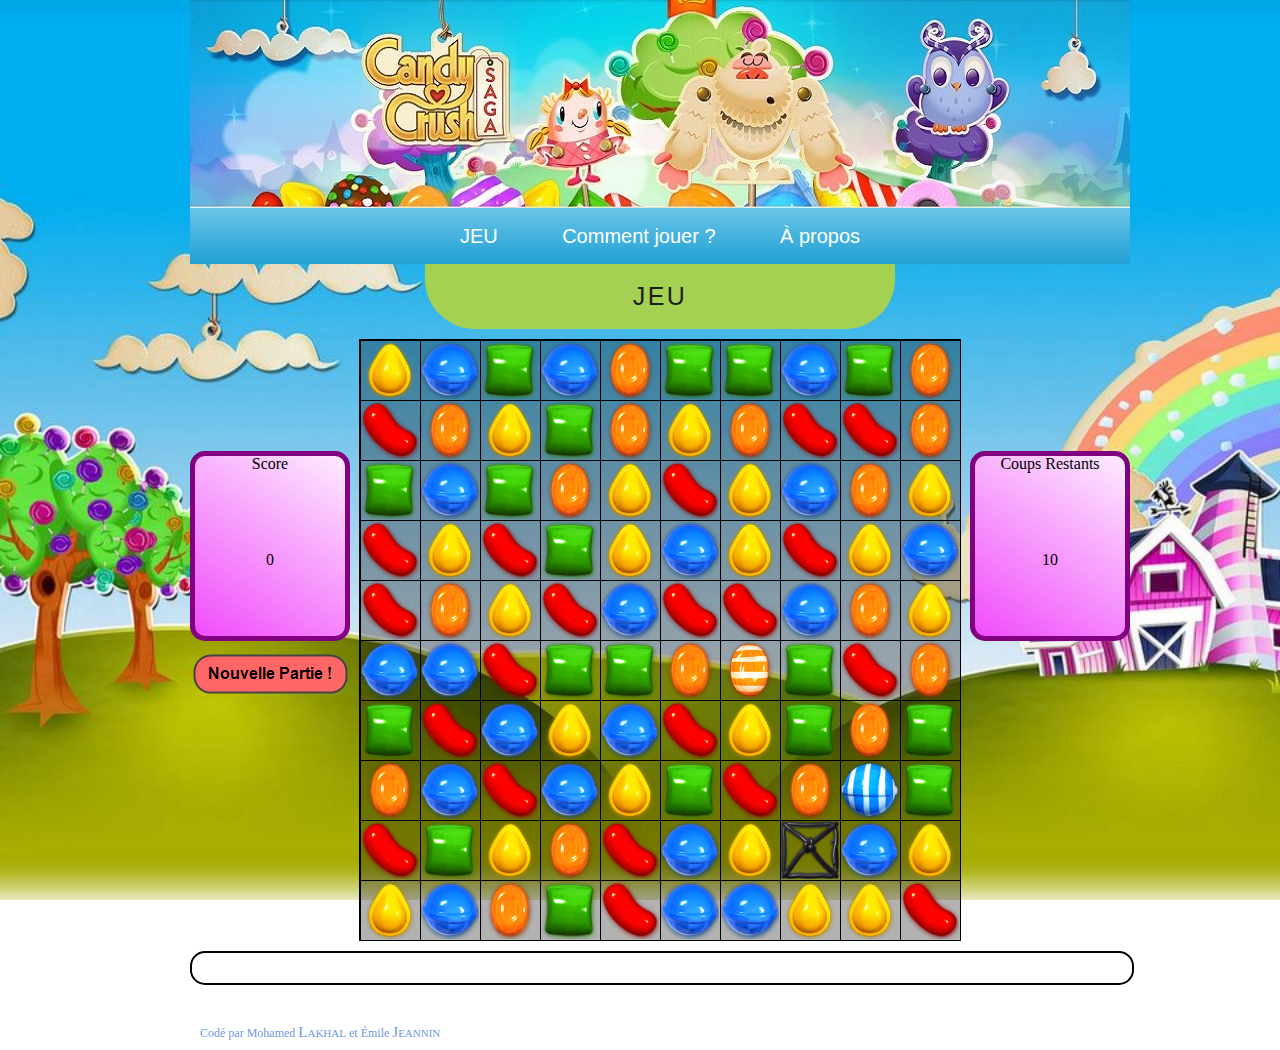
<file: HTML-CSS/index.html>
<!DOCTYPE html>
<html lang="fr">
	<head>
		<meta charset="UTF-8" />
		<link rel="stylesheet" href="style.css" />
		<script src="script.js"></script>
		<title>Candy Crush | PiiL</title>
	</head>
	
	<body onload="init()">
		<header>
			<img src="images/banniereCandy2.jpg" alt="Candy Crush Banniere" title="By Mohamed&Emile"/>
		</header>
		<main> 
			<nav>
				<ul>
					<li><a href="#">JEU</a></li>
					<li><a href="controles.html">Comment jouer ?</a></li>
					<li><a href="propos.html">À propos</a></li>
				</ul>
			</nav>
			
		<h1>JEU</h1>
		
		<canvas id="cvs" width="600" height="600" style="margin: 10px auto; border: solid 1px #000;"></canvas>
		
		
		<img id="button" onclick="init()" src="images/newgameCC.png"> 
	
		
		<p class="coups" style="background-image: url('images/score.png'); border: solid 5px purple; border-radius: 15px; height: 180px; text-align: center;">Coups Restants <br>
		<span id="coups">10</span></p>
		<p class="score" style="background-image: url('images/score.png'); border: solid 5px purple; border-radius: 15px; height: 180px; text-align: center;">Score<br>
		<span id="score"></span></p>
		<div id="progress">
		    <div id="bar"></div>
		    <div id="label">0%</div>
		</div>
        
		<audio id="effects" hidden>
			<source src="switchSound.ogg">
		</audio>
		
		</main>
		<footer>Codé par Mohamed <span class="smallcaps">Lakhal</span> et &Eacutemile <span class="smallcaps">Jeannin</span></footer>
	</body>
</html>
</file>
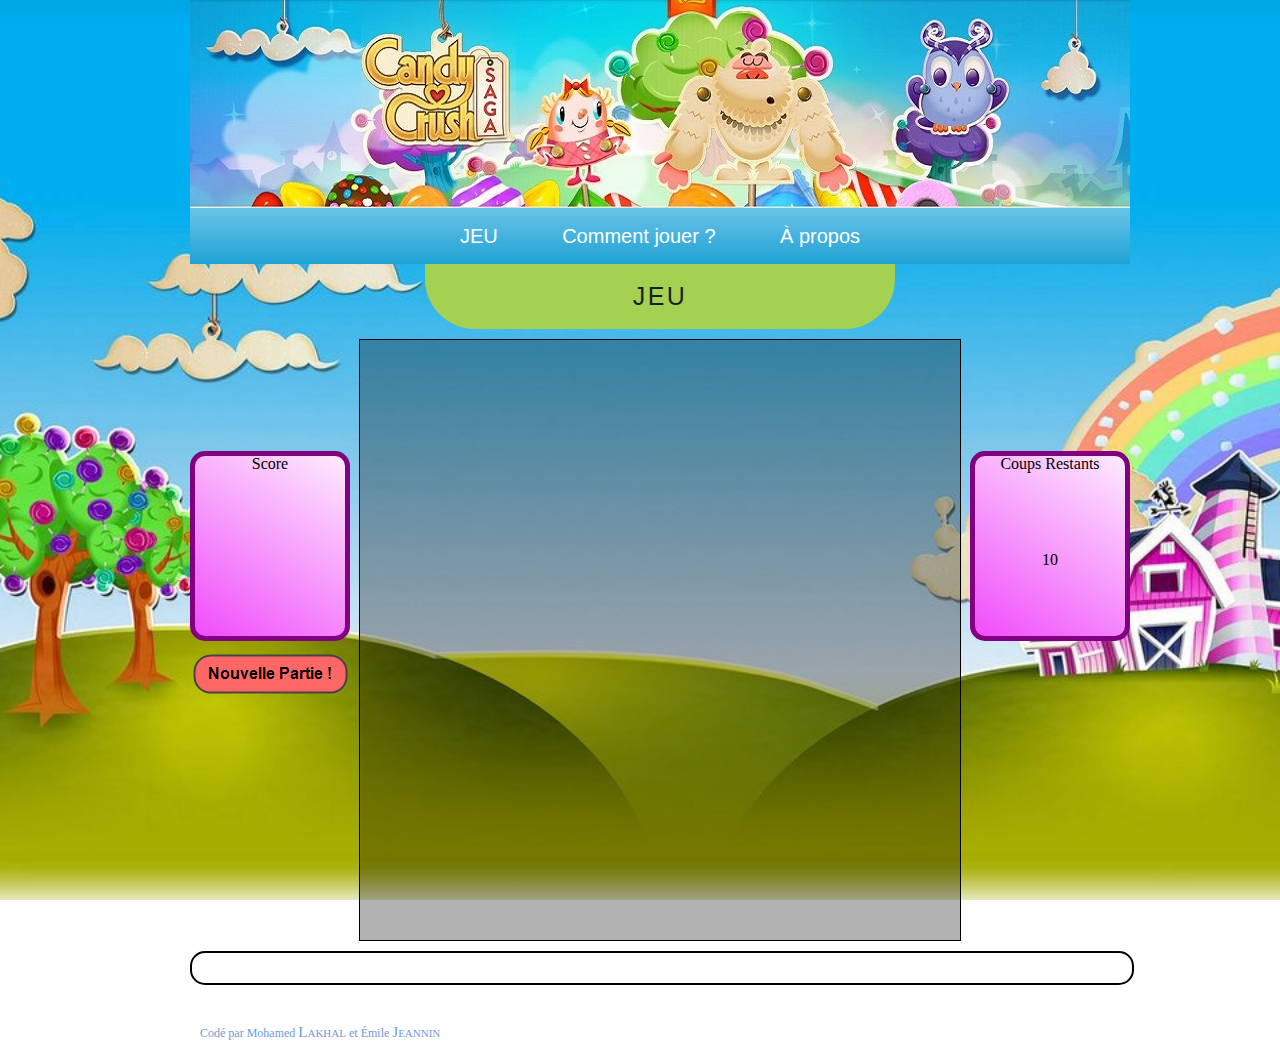
<file: release/index.html>
<!DOCTYPE html>
<html lang="fr">
	<head>
		<meta charset="UTF-8" />
		<link rel="stylesheet" href="style.css" />
		<script src="script.js"></script>
		<title>Candy Crush | PiiL</title>
	</head>
	
	<body onload="init()">
		<header>
			<img src="images/banniereCandy2.jpg" alt="Candy Crush Banniere" title="By Mohamed&Emile"/>
		</header>
		<main> 
			<nav>
				<ul>
					<li><a href="#">JEU</a></li>
					<li><a href="controles.html">Comment jouer ?</a></li>
					<li><a href="propos.html">À propos</a></li>
				</ul>
			</nav>
			
		<h1>JEU</h1>
		
		<canvas id="cvs" width="600" height="600" style="margin: 10px auto; border: solid 1px #000;"></canvas>
		
		
		<img id="button" onclick="init()" src="images/newgameCC.png"> 
	
		
		<p class="coups" style="background-image: url('images/score.png'); border: solid 5px purple; border-radius: 15px; height: 180px; text-align: center;">Coups Restants <br>
		<span id="coups">10</span></p>
		<p class="score" style="background-image: url('images/score.png'); border: solid 5px purple; border-radius: 15px; height: 180px; text-align: center;">Score<br>
		<span id="score"></span></p>
		<div id="progress">
		    <div id="bar"></div>
		    <div id="label">0%</div>
		</div>
		</main>
		<footer>Codé par Mohamed <span class="smallcaps">Lakhal</span> et &Eacutemile <span class="smallcaps">Jeannin</span></footer>
	</body>
</html>
</file>
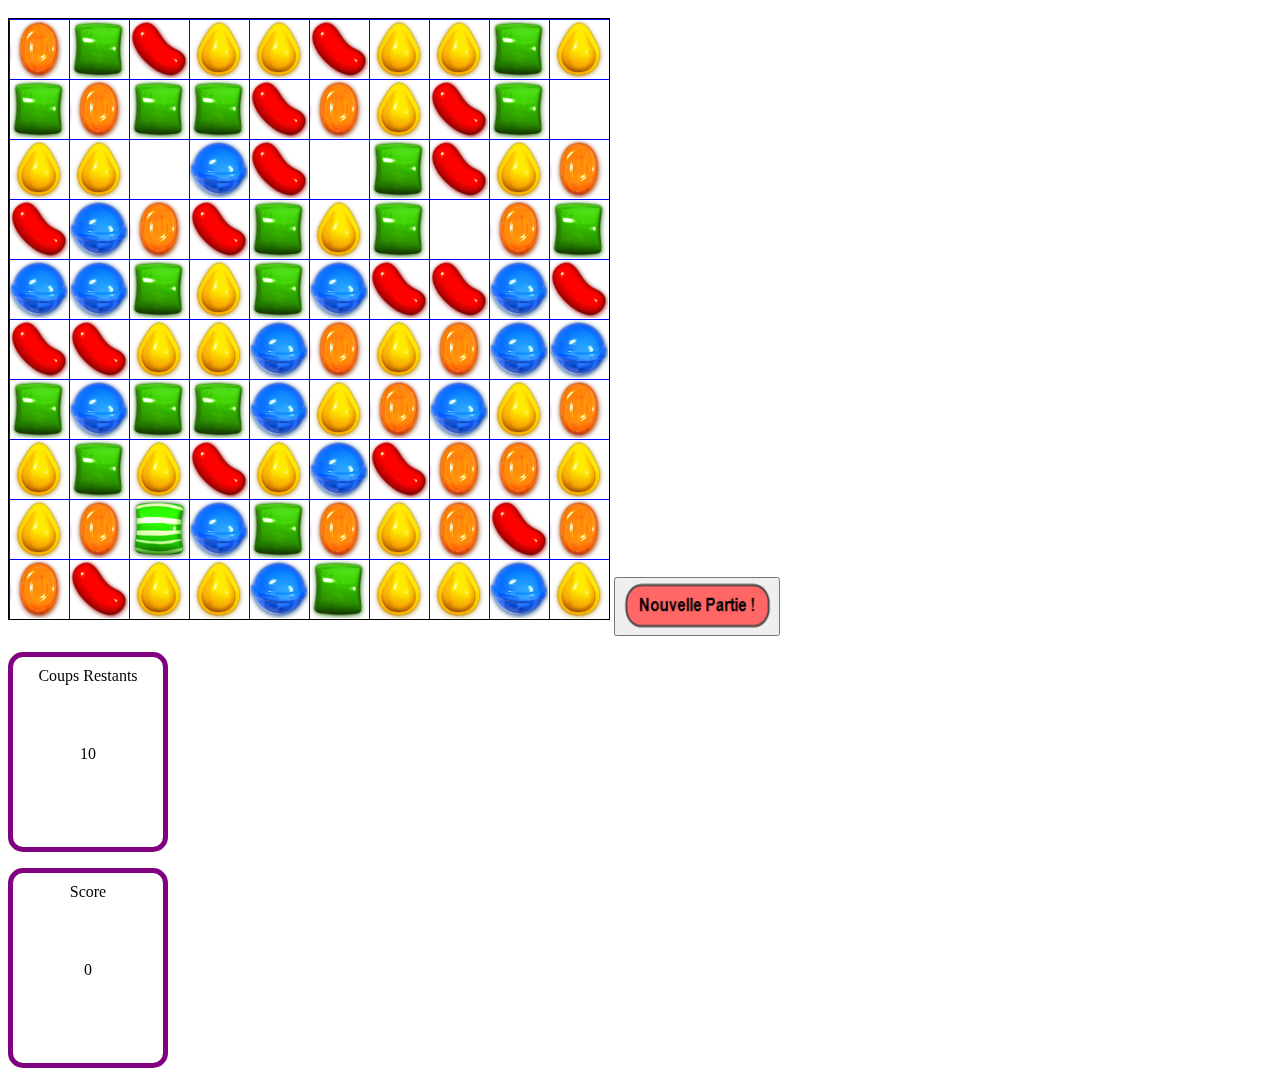
<file: candy_crush.html>
<!doctype html>
<html>

<head>
    <meta charset="UTF-8">
    <title>Candy Crush</title>
    <script>
    
    /*

    Développement de Candy Crush Saga en Javascript

    Mohamed Lakhal - Emile Jeannin

    */
    // Types agrégé
    
    var niveau = { x: 0,         // X position       
                   y: 0,         // Y position        
                   tailleX: 10,     // Number of tile columns       
                   tailleY: 10,     // Number of tile rows      
                   tailleCase: 60, // Visual width of a tile       
                   // tailleCaseY: 40,  Visual height of a tile        
                   grille: [],     // The two-dimensional tile array   
                   finDuJeu: 0,    // 0 si le jeu est encore en cours, 1 si le jeu est gagné, 2 si le jeu est perdu
                   nbCoups: 0,     // Nombre de coups
                   score: 0,       // Score du joueur
                   caseADeplacer: { x: -1, y: -1 } };

    // Bonbons
    var blue = new Image();
    blue.src = 'images/Blue.png';
    var blueComboHoriz = new Image();
    blueComboHoriz.src = 'images/ComboBlueHoriz.png';
    var blueComboVert = new Image();
    blueComboVert.src = 'images/ComboBlueVert.png';
    
    var green = new Image();
    green.src = 'images/Green.png';
    var greenComboHoriz = new Image();
    greenComboHoriz.src = 'images/ComboGreenHoriz.png';
    var greenComboVert = new Image();
    greenComboVert.src = 'images/ComboGreenVert.png';
    
    var orange = new Image();
    orange.src = 'images/Orange.png';
    var orangeComboHoriz = new Image();
    orangeComboHoriz.src = 'images/ComboOrangeHoriz.png';
    var orangeComboVert = new Image();
    orangeComboVert.src = 'images/ComboOrangeVert.png';
    
    var red = new Image();
    red.src = 'images/Red.png';
    var redComboHoriz = new Image();
    redComboHoriz.src = 'images/ComboRedHoriz.png';
    var redComboVert = new Image();
    redComboVert.src = 'images/ComboRedVert.png';
    
    var yellow = new Image();
    yellow.src = 'images/Yellow.png';
    var yellowComboHoriz = new Image();
    yellowComboHoriz.src = 'images/ComboYellowHoriz.png';
    var yellowComboVert = new Image();
    yellowComboVert.src = 'images/ComboYellowVert.png';
        
    caseCliquee = function(pos)
    {
        // on calcule coordonnées de la tuile
        var tx = Math.floor((pos.x - niveau.x) / niveau.tailleCase);
        var ty = Math.floor((pos.y - niveau.y) / niveau.tailleCase);

        // on vérifie si la tuile est valide
         if (tx >= 0 && tx < niveau.tailleX && ty >= 0  && ty < niveau.tailleY) // La tuile est valide
            return { x: tx, y: ty };        
        else //tuile non valide
            return{ x: -1, y: -1 };
    }

    sontAdjacentes = function(case1, case2)
    {
        //on vérifie si la tuile est sur une case adjacente (à côté) de la tuile selectionnée
         if ((Math.abs(case1.x - case2.x) == 1 && case1.y == case2.y) ||  (Math.abs(case1.y - case2.y) == 1 && case1.x == case2.x))
            return true;
        else
            return false;
    }


    echanger = function(case1, case2)
    {
        var temp = niveau.grille[case1.x][case1.y];
        niveau.grille[case1.x][case1.y] = niveau.grille[case2.x][case2.y];
        niveau.grille[case2.x][case2.y] = temp;
    }


/*
    //FPS

    var derniereFrame =0;

    var tempsFps = 0;

    var compteurFrame = 0;

    var fps = 0;


    //score

    var score = 0;


    //fin du jeu

    var finDuJeu = false;


    // boutons

    var boutons = { x: 30, y: 240, width: 150, height: 50, text: "Nouveau Jeu" };

    dessinerBoutons = function() {
        for (var i = 0; i < boutons.length; i++) {
        // forme boutons
        context.fillStyle = "#000000";

        context.fillRect(boutons[i].x, boutons[i].y, boutons[i].width, boutons[i].height);

        // Texte du bouton
        context.fillStyle = "#ffffff";
        context.font = "18 px Verdana";
        var textdim = context.measureText(boutons[i].text);

        context.fillText(boutons[i].text, boutons[i].x + (boutons[i].width-textdim.width)/2, boutons[i].y+30);
        }
    }



    update = function(tframe) {

    var dt = (tframe - derniereFrame) / 1000;

    derniereFrame = tframe;


    updateFps(dt);


    updateFps = function(dt) {

    if (tempsFps > 0.25) {

    fps = Math.round(compteurFrame / tempsFps);


    //reset

    tempsFps = 0;

    compteurFrame = 0;

    }


    //augmente le temps et le framecount

    tempsFps += dt;

    compteurFrame++;

    }

    }


    A METTRE DANS RENDER JE PENSE

    //text centré

    drawCenterText = function(text, x, y, width) {

    var textdim = context.measureText(text);

    context.fillText(text, x + (width-textdim.width)/2, y);

    }


    //draw score

    context.fillStyle = "#000000"; //noir

    context.font = "24px Verdana";

    drawCenterText("Score: "; 30, level.y+40, 150);

    drawCenterText(score, 30, level.y+70, 150);

     

    //draw level background

    var levelwidth = level.columns * level.tilewidth;

    var levelheight = level.rows * level.tileheight;

    context.fillStyle = "#000000";

    context.fillRect(level.x - 4, level.y - 4, levelwidth + 8, levelheight + 8);


    //gameover

    if (gameover) {

    context.fillStyle = "rgba(0, 0, 0, 0.8)";

    context.fillRect(level.x, level.y, levelwidth, levelheight);


    context.fillStyle = "#ffffff";

    context.font = "24px Verdana";

    drawCenterText("Game Over!", level.x, level.y + levelheight /2 +10, levelwidth);

    }


    //draw une frame avec bordure

    drawFrame = function() {

    context.fillStyle = "#d0d0d0"; //gris

    context.fillRect(0, 0, canvas.width, canvas.height);

    context.fillStyle = "#e8eaec";

    context.fillRect(1, 1, canvas.width-2, canvas.height-2);


    //draw header

    context.fillStyle = "#303030";

    context.fillRect(0, 0, canvas.width, 65);


    //Title

    context.fillStyle = "#ffffff";

    context.font = "24px Verdana";

    context.fillText("Candy Crush - Mohamed & Emile", 10, 30);


    //FPS

    context.fillStyle = "#ffffff";

    context.font = "12px Verdana";

    context.fillText("FPS: " + fps, 13, 50);


    }
    


*/
    
    var rectangle = { x: 0, y: 0, hauteur: 0, largeur: 0, couleur: "" };

    var obstacle = [];
                
    // clic sur la zone de jeu (coordonnées relatives au canvas)
    var clic = { x: -1, y: -1 };

    var touche = { gauche : false, droite: false, haut: false, bas: false };

    // var grille = new Array();
    // var tailleX = 10;
    // var tailleY = 20;
    
    var grilleDeDestruction = new Array();

    var tailleCase = 25;

    estValide = function( cs )
    {
        if( cs.x >= 0 && cs.x < niveau.tailleX && cs.y >= 0 && cs.y < niveau.tailleY && niveau.grille[cs.x][cs.y] != 0 && niveau.grille[cs.x][cs.y] != -1)
            return true;
        else
            return false;
    }
    
    creerGrilleDeDestruction = function()
    {
        for(i = 0; i < niveau.tailleX; i++)
        {
            grilleDeDestruction[i] = new Array();
        }
    }
    
    remplirGrilleDeDestruction = function()
    {
        for(j = 0; j < niveau.tailleY; j++)
        {
            for(i = 0; i < niveau.tailleX; i++)
            {
                grilleDeDestruction[i][j] = false;
            }
        }
    }

    creerGrille = function()
    {
        for(i = 0; i < niveau.tailleX; i++)
        {
            niveau.grille[i] = new Array();
        }
    }

    // A MODIFIER
    /**
     *  Remplissage de la grille
     */
    remplirGrille = function()
    {
        for(j = 0; j < niveau.tailleY; j++)
        {
            for(i = 0; i < niveau.tailleX; i++)
            {
                niveau.grille[i][j] = rand(0, 5)|0; // Le |0 c'est pour que ce soit un entier
                if(niveau.grille[i][j] == 0) // Pour avoir moins de cases vides
                    niveau.grille[i][j] = rand(0, 5)|0;
            }
        }
    }
    
    drawCenterText = function(text, x, y, width) {
        var textDim = context.measureText(text);
        context.fillText(text, x + (width - textDim.width) / 2, y);
    }

    affichageGrille = function()
    {
        // Lignes verticales
        for(i = 0; i <= niveau.tailleX; i++)
        {
            context.fillRect(niveau.tailleCase*(i) + niveau.x, niveau.y, 1, niveau.tailleY * niveau.tailleCase);
        }
        // Lignes horizontales
        for(j = 0; j <= niveau.tailleY; j++)
        {
            context.fillRect(niveau.x, niveau.tailleCase*(j) + niveau.y, niveau.tailleX * niveau.tailleCase, 1);
        }
    }
    
    affichageCasesADetruire = function()
    {
        for(j = 0; j < niveau.tailleY; j++)
        {
            for(i = 0; i < niveau.tailleX; i++)
            {
                if(grilleDeDestruction[i][j] == true)
                {
                    context.fillStyle="rgba(255, 0, 0, 0.3)";
                    context.fillRect(niveau.tailleCase*i + niveau.x, niveau.tailleCase*j + niveau.y, niveau.tailleCase, niveau.tailleCase);
                }
            }
        }
    }

    affichageBonbons = function()
    {
        for(j = 0; j < niveau.tailleY; j++)
        {
            for(i = 0; i < niveau.tailleX; i++)
            {
                couleurBonbon(niveau.grille[i][j]);
                // context.fillRect(niveau.x + niveau.tailleCase*(i)+1, niveau.y + niveau.tailleCase*(j)+1, niveau.tailleCase-2, niveau.tailleCase-2);
            }
        }
    }

    affichageCaseSelec = function(caseSelec)
    {
        context.fillStyle="rgba(0, 0, 0, 0.3)";
        context.fillRect(niveau.tailleCase*caseSelec.x + niveau.x, niveau.tailleCase*caseSelec.y + niveau.y, niveau.tailleCase, niveau.tailleCase);
    }
    
    couleurBonbon = function(numCase)
    {
        switch(numCase)
        {
            case 0:
                context.fillStyle="black";
                break;
            case 1:
                context.fillStyle="red";
                context.drawImage(red, niveau.x + niveau.tailleCase*(i)+1, niveau.y + niveau.tailleCase*(j)+1, niveau.tailleCase-2, niveau.tailleCase-2);
                break;
            case 6:
                context.drawImage(redComboHoriz, niveau.x + niveau.tailleCase*(i)+1, niveau.y + niveau.tailleCase*(j)+1, niveau.tailleCase-2, niveau.tailleCase-2);
                break;
            case 11:
                context.drawImage(redComboVert, niveau.x + niveau.tailleCase*(i)+1, niveau.y + niveau.tailleCase*(j)+1, niveau.tailleCase-2, niveau.tailleCase-2);
                break;
            case 2:
                context.fillStyle="blue";
                context.drawImage(blue, niveau.x + niveau.tailleCase*(i)+1, niveau.y + niveau.tailleCase*(j)+1, niveau.tailleCase-2, niveau.tailleCase-2);
                break;
            case 7:
                context.drawImage(blueComboHoriz, niveau.x + niveau.tailleCase*(i)+1, niveau.y + niveau.tailleCase*(j)+1, niveau.tailleCase-2, niveau.tailleCase-2);
                break;
            case 12:
                context.drawImage(blueComboVert, niveau.x + niveau.tailleCase*(i)+1, niveau.y + niveau.tailleCase*(j)+1, niveau.tailleCase-2, niveau.tailleCase-2);
                break;
            case 3:
                context.fillStyle="green";
                context.drawImage(green, niveau.x + niveau.tailleCase*(i)+1, niveau.y + niveau.tailleCase*(j)+1, niveau.tailleCase-2, niveau.tailleCase-2);
                break;
            case 8:
                context.drawImage(greenComboHoriz, niveau.x + niveau.tailleCase*(i)+1, niveau.y + niveau.tailleCase*(j)+1, niveau.tailleCase-2, niveau.tailleCase-2);
                break;
            case 13:
                context.drawImage(greenComboVert, niveau.x + niveau.tailleCase*(i)+1, niveau.y + niveau.tailleCase*(j)+1, niveau.tailleCase-2, niveau.tailleCase-2);
                break;
            case 4:
                context.fillStyle="orange";
                context.drawImage(orange, niveau.x + niveau.tailleCase*(i)+1, niveau.y + niveau.tailleCase*(j)+1, niveau.tailleCase-2, niveau.tailleCase-2);
                break;
            case 9:
                context.drawImage(orangeComboHoriz, niveau.x + niveau.tailleCase*(i)+1, niveau.y + niveau.tailleCase*(j)+1, niveau.tailleCase-2, niveau.tailleCase-2);
                break;
            case 14:
                context.drawImage(orangeComboVert, niveau.x + niveau.tailleCase*(i)+1, niveau.y + niveau.tailleCase*(j)+1, niveau.tailleCase-2, niveau.tailleCase-2);
                break;
            case 5:
                context.fillStyle="yellow";
                context.drawImage(yellow, niveau.x + niveau.tailleCase*(i)+1, niveau.y + niveau.tailleCase*(j)+1, niveau.tailleCase-2, niveau.tailleCase-2);
                break;
            case 10:
                context.drawImage(yellowComboHoriz, niveau.x + niveau.tailleCase*(i)+1, niveau.y + niveau.tailleCase*(j)+1, niveau.tailleCase-2, niveau.tailleCase-2);
                break;
            case 15:
                context.drawImage(yellowComboVert, niveau.x + niveau.tailleCase*(i)+1, niveau.y + niveau.tailleCase*(j)+1, niveau.tailleCase-2, niveau.tailleCase-2);
                break;
            case undefined:
                context.fillStyle="pink";
                break;
            default:
               context.fillStyle="lime";
                break;
        }
    }

    rand = function(mini, maxi) {
        return (Math.random()*(maxi-mini+1))+mini;
    }
    
    // Detection
    detecter = function()
    {
        var pasDeCasesADetruire = true;
        var couleurTemp;
        var nbCasesAlignees;
        var detruireLigne = false;
        var detruireColonne = false;
        
        for(j = 0; j < niveau.tailleY; j++)
        {
            couleurTemp = niveau.grille[0][j]; // La couleur temporaire est égale à la première case de la grille
            if(couleurTemp > 10)
                couleurTemp -= 10;
            if(couleurTemp > 5)
                couleurTemp -= 5;
            nbCasesAlignees = 1; // Le nombre de cases alignées est égal à 1 en début de ligne

            /** Parcours des lignes **/
            for(i = 1; i < niveau.tailleX; i++)
            {
                if(couleurTemp == niveau.grille[i][j] || couleurTemp == niveau.grille[i][j] - 5 || couleurTemp == niveau.grille[i][j] - 10) // Si la couleur temporaire est la même dans cette case, on incrémente nbCasesAlignees
                    nbCasesAlignees++;
                else if(nbCasesAlignees >= 3 && couleurTemp != 0) // Si la couleur n'est pas la même mais qu'on a un alignement, on note dans le deuxième tableau
                {
                    noterLignes(i, j, nbCasesAlignees);
                    
                    for(k = 1; k <= nbCasesAlignees; k++)
                    {
                        if(niveau.grille[i - k][j] <= 10 && niveau.grille[i - k][j] > 5)
                            detruireLigne = true;
                            
                        if(niveau.grille[i - k][j] > 10)
                            noterColonnes(i - k, niveau.tailleY, niveau.tailleY);
                    }
                    
                    if(detruireLigne)
                    {
                        noterLignes(niveau.tailleX, j, niveau.tailleX);
                        detruireLigne = false;
                    }
                    
                    if(nbCasesAlignees >= 4)
                    {
                        // Création d'une case combo verticale car l'alignement est horizontal
                        niveau.grille[i - 2][j] = niveau.grille[i - 2][j] + 10;
                        grilleDeDestruction[i - 2][j] = false;
                    }
                    
                    nbCasesAlignees = 1;
                    couleurTemp = niveau.grille[i][j];
                    if(couleurTemp > 10)
                        couleurTemp -= 10;
                    if(couleurTemp > 5)
                        couleurTemp -= 5;
                    pasDeCasesADetruire = false;
                    
                }
                else
                {
                    nbCasesAlignees = 1;
                    couleurTemp = niveau.grille[i][j];
                    if(couleurTemp > 10)
                        couleurTemp -= 10;
                    if(couleurTemp > 5)
                        couleurTemp -= 5;
                }

                if(i == niveau.tailleX - 1 && nbCasesAlignees >= 3 && couleurTemp != 0)
                {
                    noterLignes(i+1, j, nbCasesAlignees);
                    
                    for(k = 1; k <= nbCasesAlignees; k++)
                    {
                        if(niveau.grille[i - k][j] <= 10 && niveau.grille[i - k][j] > 5)
                            detruireLigne = true;
                            
                        if(niveau.grille[i - k][j] > 10)
                            noterColonnes(i - k, niveau.tailleY, niveau.tailleY);
                    }
                    
                    if(detruireLigne)
                    {
                        noterLignes(niveau.tailleX, j, niveau.tailleX);
                        detruireLigne = false;
                    }
                    
                    if(nbCasesAlignees >= 4)
                    {
                        // Création d'une case combo verticale car l'alignement est horizontal
                        niveau.grille[i - 2][j] = niveau.grille[i - 2][j] + 10;
                        grilleDeDestruction[i - 2][j] = false;
                    }
                    
                    pasDeCasesADetruire = false;
                }
            }
        }
        
        for(i = 0; i < niveau.tailleX; i++)
        {
            couleurTemp = niveau.grille[i][0];
            if(couleurTemp > 10)
                couleurTemp -= 10;
            if(couleurTemp > 5)
                couleurTemp -= 5;
            nbCasesAlignees = 1; // Le nombre de cases alignées est égal à 1 en début de ligne

            /** Parcours des colonnes **/
            for(j = 1; j < niveau.tailleY; j++)
            {
                if(couleurTemp == niveau.grille[i][j] || couleurTemp == niveau.grille[i][j] - 5 || couleurTemp == niveau.grille[i][j] - 10) // Si la couleur temporaire est la même dans cette case, on incrémente nbCasesAlignees
                    nbCasesAlignees++;
                else if(nbCasesAlignees >= 3 && couleurTemp != 0) // Si la couleur n'est pas la même mais qu'on a un alignement, on note dans le deuxième tableau
                {
                    noterColonnes(i, j, nbCasesAlignees);
                    
                    for(k = 1; k <= nbCasesAlignees; k++)
                    {
                        if(niveau.grille[i][j - k] <= 10 && niveau.grille[i][j - k] > 5)
                            noterLignes(niveau.tailleX, j - k, niveau.tailleX);
                            
                        if(niveau.grille[i][j - k] > 10)
                            detruireColonne = true;
                    }
                    
                    if(detruireColonne)
                    {
                        noterColonnes(i, niveau.tailleY, niveau.tailleY);
                        detruireColonne = false;
                    }
                    
                    if(nbCasesAlignees >= 4)
                    {
                        // Création d'une case combo horizontale car l'alignement est vertical
                        niveau.grille[i][j - 2] = niveau.grille[i][j - 2] + 5;
                        grilleDeDestruction[i][j - 2] = false;
                    }
                    
                    nbCasesAlignees = 1;
                    couleurTemp = niveau.grille[i][j];
                    if(couleurTemp > 10)
                        couleurTemp -= 10;
                    if(couleurTemp > 5)
                        couleurTemp -= 5;
                    pasDeCasesADetruire = false;
                }
                else
                {
                    nbCasesAlignees = 1;
                    couleurTemp = niveau.grille[i][j];
                    if(couleurTemp > 10)
                        couleurTemp -= 10;
                    if(couleurTemp > 5)
                        couleurTemp -= 5;
                }

                if(j == niveau.tailleY - 1 && nbCasesAlignees >= 3 && couleurTemp != 0)
                {
                    noterColonnes(i, j+1, nbCasesAlignees);
                    
                    for(k = 1; k <= nbCasesAlignees; k++)
                    {
                        if(niveau.grille[i][j - k] <= 10 && niveau.grille[i][j - k] > 5)
                            noterLignes(niveau.tailleX, j - k, niveau.tailleX);
                            
                        if(niveau.grille[i][j - k] > 10)
                            detruireColonne = true;
                    }
                    
                    if(detruireColonne)
                    {
                        noterColonnes(i, niveau.tailleY, niveau.tailleY);
                        detruireColonne = false;
                    }
                    
                    if(nbCasesAlignees >= 4)
                    {
                        // Création d'une case combo horizontale car l'alignement est vertical
                        niveau.grille[i][j - 2] = niveau.grille[i][j - 2] + 5;
                        grilleDeDestruction[i][j - 2] = false;
                    }
                    
                    pasDeCasesADetruire = false;
                }
            }
        }

        return pasDeCasesADetruire; // Vrai si il n'y a plus de cases a detruire
    }
    
    noterLignes = function(i, j, nbCasesAlignees)
    {
        for(k = i - nbCasesAlignees; k < i; k++) // On parcourt les cases à noter, mais on ne passe pas quand k == i car i n'est pas dans l'alignement
        {
            if(niveau.grille[k][j] != 0) // Si la case n'est pas une case inutilisable
                grilleDeDestruction[k][j] = true;
        }
    }
    
    noterColonnes = function(i, j, nbCasesAlignees)
    {
        for(k = j - nbCasesAlignees; k < j; k++)
        {
            if(niveau.grille[k][j] != 0)
                grilleDeDestruction[i][k] = true;
        }
    }

    // Destruction
    detruire = function()
    {
        for(j = 0; j < niveau.tailleY; j++)
        {
            for(i = 0; i < niveau.tailleX; i++)
            {
                if(grilleDeDestruction[i][j] == true)
                {
                    niveau.grille[i][j] = -1;
                    niveau.score = niveau.score + 60; // On augmente de 60 a chaque case detruite
                    grilleDeDestruction[i][j] = false; // On en profite pour réinitialiser la grille servant pour la destruction
                }
            }
        }
    }
    
    // Remplacement
    remplacer = function()
    {
        var j;
        var continuer;
        
        for(k = 0; k < niveau.tailleX; k++)
        {
            for(i = niveau.tailleY - 1; i >= 0; i--)
            {
                if(niveau.grille[k][i] == -1)
                {
                    j = i;
                    continuer = true;
                    while(j > 0 && continuer == true)
                    {
                        j--;
                        if(niveau.grille[k][j] != 0 && niveau.grille[k][j] != -1) // Si on trouve une case correcte, on remplace
                        {
                            niveau.grille[k][i] = niveau.grille[k][j];
                            niveau.grille[k][j] = -1;
                            continuer = false; // On n'a plus besoin de rechercher
                        }
                    }
                }
            }
        }

        for(k = 0; k < niveau.tailleY; k++)
        {
            for(i = 0; i < niveau.tailleX; i++)
            {
                if(niveau.grille[i][k] == -1)
                {
                    niveau.grille[i][k] = rand(1, 5)|0;
                }
            }
        }
    }

        
    // initialisation (appelée au chargement du corps du document <body onload="init">)    
    init = function() {
        context = document.getElementById("cvs").getContext("2d");
        context.width = document.getElementById("cvs").width;
        context.height = document.getElementById("cvs").height;
        
        creerGrille();
        remplirGrille();
        
        creerGrilleDeDestruction();
        remplirGrilleDeDestruction();
                   
        // On (re)initialise niveau pour quand on clique sur le bouton nouvelle partie
        niveau.x = 0;
        niveau.y = 0;
        niveau.tailleX = 10;
        niveau.tailleY = 10;
        niveau.tailleCase = 60;
        niveau.finDuJeu = 0;
        niveau.nbCoups = 0;
        niveau.score = 0;
        niveau.caseADeplacer.x = -1;
        niveau.caseADeplacer.y = -1;

        // Pas de combi au départ :
        while(!detecter())
        {
            detruire();
            remplacer();
        }
        
        niveau.score = 0;

        document.addEventListener("keydown", captureAppuiToucheClavier)
        document.addEventListener("keyup", captureRelacheToucheClavier)
        document.addEventListener("click", captureClicSouris)
        
        boucleDeJeu();
    }
    
    boucleDeJeu = function() {
        update(Date.now());  
        render();
        requestAnimationFrame(boucleDeJeu);
    }
    var test;
    /**
     *  Mise à jour de l'état du jeu
     *  @param  d   date courante
     */
    update = function(d) {
        if(estValide(caseCliquee(clic)) && niveau.finDuJeu == 0)
        {
            if(sontAdjacentes(niveau.caseADeplacer, caseCliquee(clic)))
            {
                console.log("On échange !");
                echanger(niveau.caseADeplacer, caseCliquee(clic));
                
                if(detecter()) // Si il n'y a pas de cases a detruire
                {
                    echanger(niveau.caseADeplacer, caseCliquee(clic)); // On reechange
                    niveau.caseADeplacer = caseCliquee(clic);
                }
                else
                {
                    test = setInterval(function()
                    {
                        detruire();
                        remplacer();
                        detecter();
                        
                        if(detecter())
                        {
                            clearInterval(test);
                            niveau.nbCoups++;
                        }
                    }, 1000);
                    
                    /*while(!detecter())
                    {
                        detruire();
                        remplacer();
                    }*/
                    
                    
                    // Pour ne pas qu'il y ait de cases cliquee apres un coup reussi
                    niveau.caseADeplacer.x = -1;
                    niveau.caseADeplacer.y = -1;
                    clic.x = -1;
                    clic.y = -1;
                }
            }
            else
            {
                niveau.caseADeplacer = caseCliquee(clic);
            }
        }
        
        document.getElementById("coups").innerHTML = 10 - niveau.nbCoups;
        document.getElementById("score").innerHTML = niveau.score;
        
        if(niveau.nbCoups >= 10 && niveau.score < 6000)
            niveau.finDuJeu = 2;
        else if(niveau.score >= 6000)
            niveau.finDuJeu = 1;
    }
    
    
    /**
     *  Fonction réalisant le rendu de l'état du jeu
     */
    render = function() {
        // effacement de l'écran
        context.clearRect(0, 0, context.width, context.height);

        context.fillStyle="blue";

        affichageGrille();

        context.fillStyle="pink";
        affichageBonbons();
        affichageCasesADetruire();

        if(niveau.caseADeplacer.x != -1 && niveau.caseADeplacer.y != -1)
            affichageCaseSelec(niveau.caseADeplacer);
        
        if (niveau.finDuJeu != 0) {
            context.fillStyle = "rgba(0, 0, 0, 0.8)";
            context.fillRect(niveau.x, niveau.y, niveau.tailleCase * niveau.tailleX, niveau.tailleCase * niveau.tailleY);
        
            context.fillStyle = "#ffffff";
            context.font = "24px Verdana";
        
            if(niveau.finDuJeu == 1)
                drawCenterText("Tu as gagné !", niveau.x, niveau.y + (niveau.tailleCase * niveau.tailleY) / 2 + 10, niveau.tailleCase * niveau.tailleX);
            else
                drawCenterText("Tu as perdu...", niveau.x, niveau.y + (niveau.tailleCase * niveau.tailleY) / 2 + 10, niveau.tailleCase * niveau.tailleX);
        
        }
    }
    
    
    /**
     *  Fonction appelée lorsqu'une touche du clavier est appuyée
     *  Associée à l'événement "keyDown"
     */
    captureAppuiToucheClavier = function(event) {
        // pratique pour connaître les keyCode des touches du clavier :
        //  --> http://www.cambiaresearch.com/articles/15/javascript-key-codes

        console.log(event.keyCode);
        switch(event.keyCode)
        {
            case 38:
            case 90:
                touche.haut = true;
                break;
            case 37:
            case 81:
                touche.gauche = true;
                break;
            case 39:
            case 68:
                touche.droite = true;
                break;
            case 40:
            case 83:
                touche.bas = true;
                break;
        }
    }
    
    /**
     *  Fonction appelée lorsqu'une touche du clavier est relâchée
     *  Associée à l'événement "keyUp"
     */
    captureRelacheToucheClavier = function(event) {
        switch(event.keyCode)
        {
            case 38:
            case 90:
                touche.haut = false;
                break;
            case 37:
            case 81:
                touche.gauche = false;
                break;
            case 39:
            case 68:
                touche.droite = false;
                break;
            case 40:
            case 83:
                touche.bas = false;
                break;
        }
    }
    
    /**
     *  Fonction appelée lorsque la souris bouge
     *  Associée à l'événement "click"
     */
    captureClicSouris = function(event) {
        // calcul des coordonnées de la souris dans le canvas
        if (event.target.id == "cvs") {
            clic.x = event.pageX - event.target.offsetLeft;
            clic.y = event.pageY - event.target.offsetTop;
        }
    }  
    </script>
</head>

<body onload="init()">

    <canvas id="cvs" width="600" height="600" style="margin: 10px auto; border: solid 1px #000;"></canvas>
    
   <button type="new" onclick="init()">
		<img src="images/newgameCC.png"
		    width="150" height="50"> 
	</button>

	 
    <p style="border: solid 5px purple; border-radius: 15px; width: 150px; height: 180px; text-align: center; padding-top: 10px;">Coups Restants <br><span style="display: block; margin-top: 60px;" id="coups">10</span></p>

	<p style="border: solid 5px purple; border-radius: 15px; width: 150px; height: 180px; text-align: center; padding-top: 10px;">Score <br><span style="display: block; margin-top: 60px;" id="score"></span></p>	
	
</body>

</html>
</file>
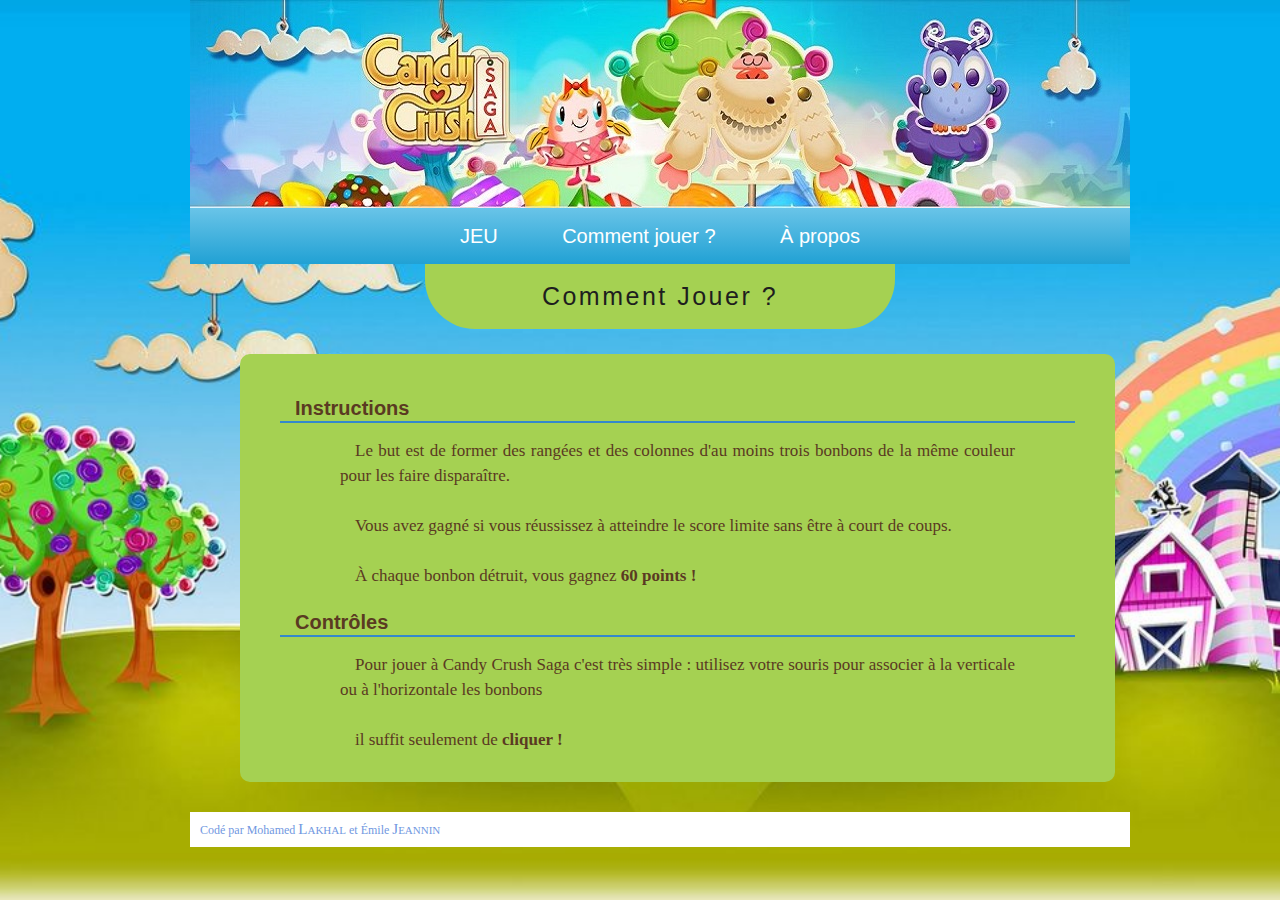
<file: HTML-CSS/controles.html>
<!DOCTYPE html>
<html lang="fr">
<head>
	<meta charset="UTF-8" />
	<link rel="stylesheet" href="style.css" />
	<title>Candy Crush | PiiL</title>
</head>

<body>
<header>
	<img src="images/banniereCandy2.jpg" alt="Candy Crush Banniere" title="By Mohamed&Emile"/>
</header>
<main> 
	<nav>
		<ul>
			<li><a href="index.html">JEU</a></li>
			<li><a href="#">Comment jouer ?</a></li>
			<li><a href="propos.html">À propos</a></li>
		</ul>
	</nav>
	<h1>Comment Jouer ?</h1>
	<div class="presentation">
	<h2>Instructions</h2>
		<ol>
			<li>Le but est de former des rangées et des colonnes d'au moins trois bonbons de la même couleur pour les faire disparaître.</li><br>
			<li>Vous avez gagné si vous réussissez à atteindre le score limite sans être à court de coups.</li><br>
			<li>À chaque bonbon détruit, vous gagnez <strong>60 points !</strong></li>
		</ol>
	
	<h2>Contrôles</h2>
		<ol>
			<li>Pour jouer à Candy Crush Saga c'est très simple : utilisez votre souris pour associer à la verticale ou à l'horizontale les bonbons</li><br>
			<li>il suffit seulement de <strong>cliquer !</strong></li>
		</ol>
	</div>
</main>	  
<footer>Codé par Mohamed <span class="smallcaps">Lakhal</span> et &Eacutemile <span class="smallcaps">Jeannin</span></footer>
</body>
</html>
</file>
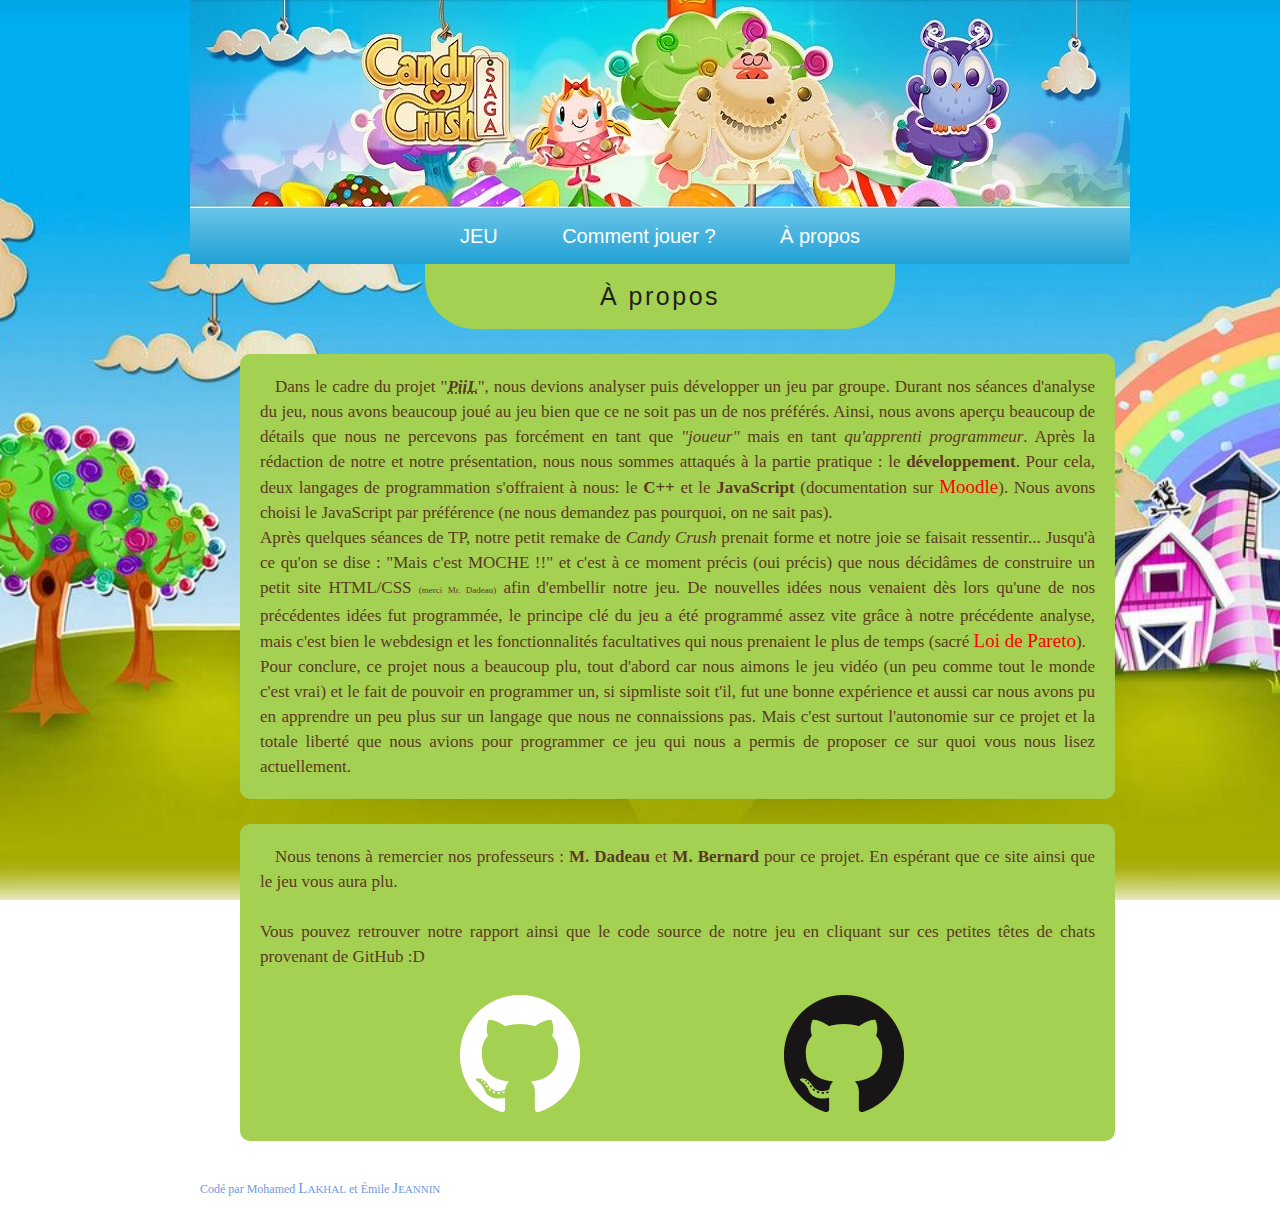
<file: HTML-CSS/propos.html>
<!DOCTYPE html>
<html lang="fr">
<head>
	<meta charset="UTF-8" />
	<link rel="stylesheet" href="style.css" />
	<title>Candy Crush | Comment Jouer ?</title>
</head>

<body>
<header>
	<img src="images/banniereCandy2.jpg" alt="Candy Crush Banniere" title="By Mohamed&Emile"/>
</header>
<main> 
	<nav>
		<ul>
			<li><a href="index.html">JEU</a></li>
			<li><a href="controles.html">Comment jouer ?</a></li>
			<li><a href="#">À propos</a></li>
		</ul>
	</nav>
	<h1>À propos</h1>
<p class="presentation">
	Dans le cadre du projet "<abbr title="Projet d'initiation à l'ingénierie logicielle"><strong>PiiL</strong></abbr>", nous devions analyser puis développer un jeu par groupe.
	Durant nos séances d'analyse du jeu, nous avons beaucoup joué au jeu bien que ce ne soit pas un de nos préférés. Ainsi, nous avons aperçu beaucoup de détails que nous ne percevons
	pas forcément en tant que <em>"joueur"</em> mais en tant <em>qu'apprenti programmeur</em>. Après la rédaction de notre et notre présentation,
	nous nous sommes attaqués à la partie pratique : le <strong>développement</strong>.
	Pour cela, deux langages de programmation s'offraient à nous: le <strong>C++</strong> et le <strong>JavaScript</strong> 
	(documentation sur <a href="http://moodle.univ-fcomte.fr/course/view.php?id=7951">Moodle</a>). Nous avons choisi le JavaScript par préférence (ne nous demandez pas pourquoi, on ne sait pas).<br>
	Après quelques séances de TP, notre petit remake de <em>Candy Crush</em> prenait forme et notre joie se faisait ressentir... Jusqu'à ce qu'on se dise : "Mais c'est MOCHE !!" et c'est à ce moment précis (oui précis)
	que nous décidâmes de construire un petit site HTML/CSS <span>(merci Mr. Dadeau)</span> afin d'embellir notre jeu.
	De nouvelles idées nous venaient dès lors qu'une de nos précédentes idées fut programmée, le principe clé du jeu a été programmé assez vite grâce à notre précédente analyse, mais
	c'est bien le webdesign et les fonctionnalités facultatives qui nous prenaient le plus de temps 
	(sacré <a href="http://www.leblogdudirigeant.com/efficacite-du-dirigeant-quest-ce-que-la-loi-de-pareto/">Loi de Pareto</a>). <br>
	Pour conclure, ce projet nous a beaucoup plu, tout d'abord car nous aimons le jeu vidéo (un peu comme tout le monde c'est vrai) et le fait de pouvoir en programmer un, si sipmliste soit t'il, fut une bonne expérience
	et aussi car nous avons pu en apprendre un peu plus sur un langage que nous ne connaissions pas. Mais c'est surtout l'autonomie sur ce projet et la totale liberté que nous avions pour
	programmer ce jeu qui nous a permis de proposer ce sur quoi vous nous lisez actuellement.
</p>

<p class="presentation">
	Nous tenons à remercier nos professeurs : <strong>M. Dadeau</strong> et <strong>M. Bernard</strong> pour ce projet.
	En espérant que ce site ainsi que le jeu vous aura plu.<br><br>
	
	Vous pouvez retrouver notre rapport ainsi que le code source de notre jeu en cliquant sur ces petites têtes de chats provenant de GitHub :D<br><br>
	<a class="git" href="https://github.com/Slexis-Works/PIIL" target="_blank"><img src="images/GitHub120pxLight.png" alt="GitHub-rapport" title="rapport GitHub"/></a>
	<a class="git" href="https://github.com/Smiley32/Candy" target="_blank"><img src="images/GitHub120pxDark.png" alt="code-GitHub" title="code-GitHub"/></a>
</p>
	
</main>
<footer>Codé par Mohamed <span class="smallcaps">Lakhal</span> et &Eacutemile <span class="smallcaps">Jeannin</span></footer>
</body>
</html>
</file>
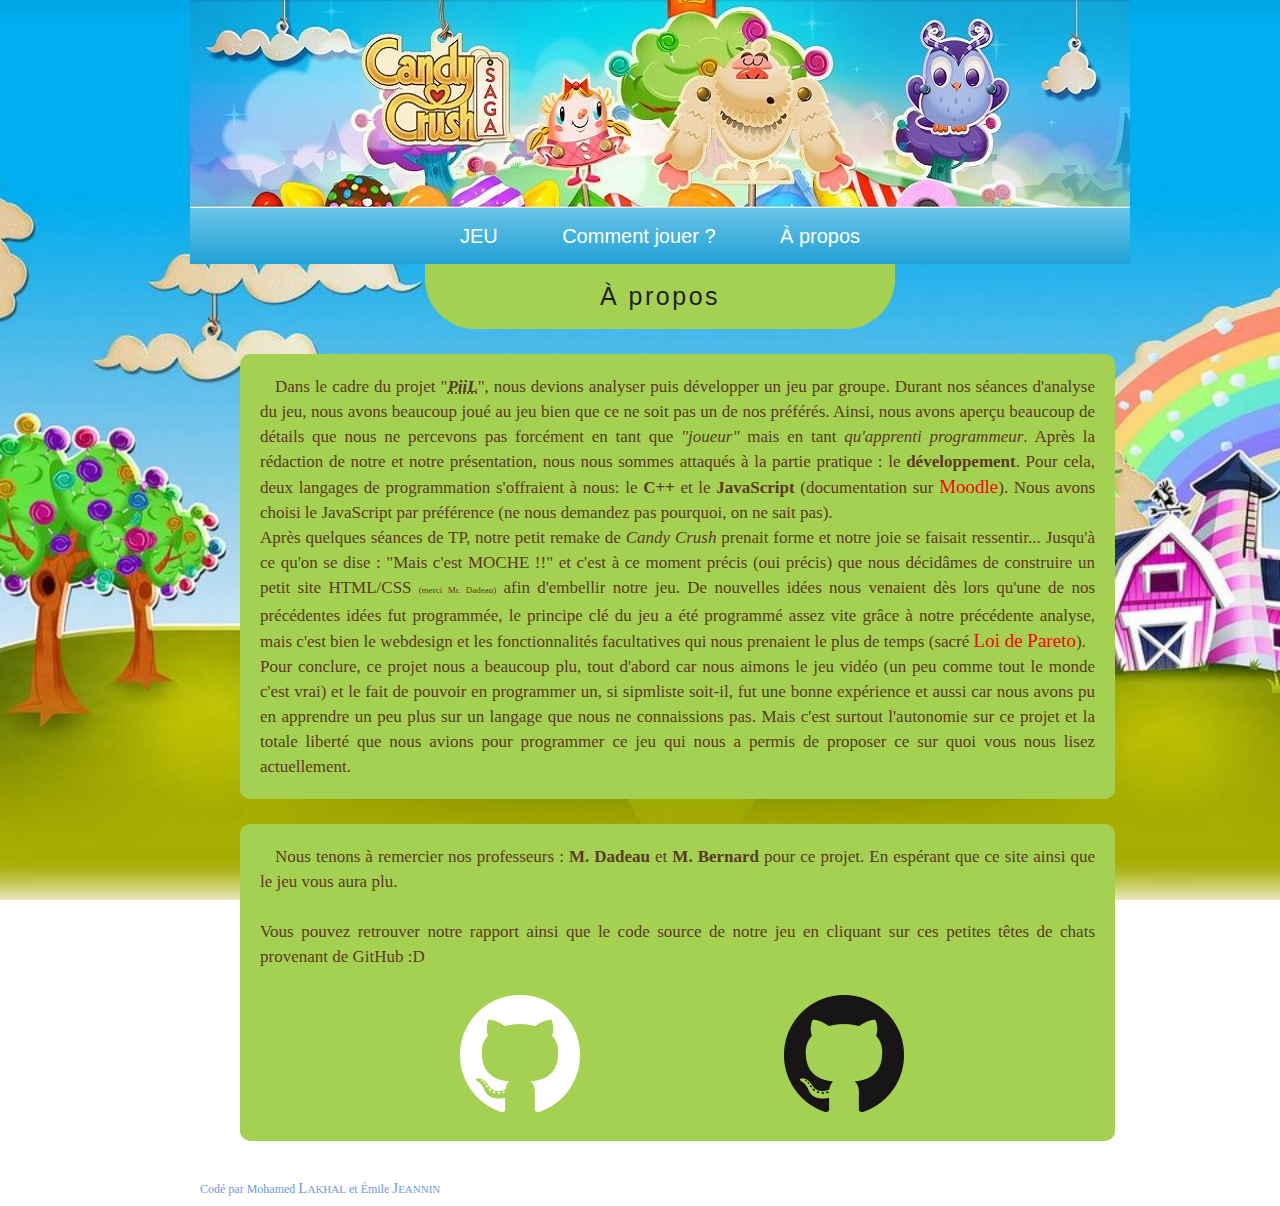
<file: release/propos.html>
<!DOCTYPE html>
<html lang="fr">
<head>
	<meta charset="UTF-8" />
	<link rel="stylesheet" href="style.css" />
	<title>Candy Crush | Comment Jouer ?</title>
</head>

<body>
<header>
	<img src="images/banniereCandy2.jpg" alt="Candy Crush Banniere" title="By Mohamed&Emile"/>
</header>
<main> 
	<nav>
		<ul>
			<li><a href="index.html">JEU</a></li>
			<li><a href="controles.html">Comment jouer ?</a></li>
			<li><a href="#">À propos</a></li>
		</ul>
	</nav>
	<h1>À propos</h1>
<p class="presentation">
	Dans le cadre du projet "<abbr title="Projet d'initiation à l'ingénierie logicielle"><strong>PiiL</strong></abbr>", nous devions analyser puis développer un jeu par groupe.
	Durant nos séances d'analyse du jeu, nous avons beaucoup joué au jeu bien que ce ne soit pas un de nos préférés. Ainsi, nous avons aperçu beaucoup de détails que nous ne percevons
	pas forcément en tant que <em>"joueur"</em> mais en tant <em>qu'apprenti programmeur</em>. Après la rédaction de notre et notre présentation,
	nous nous sommes attaqués à la partie pratique : le <strong>développement</strong>.
	Pour cela, deux langages de programmation s'offraient à nous: le <strong>C++</strong> et le <strong>JavaScript</strong> 
	(documentation sur <a href="http://moodle.univ-fcomte.fr/course/view.php?id=7951">Moodle</a>). Nous avons choisi le JavaScript par préférence (ne nous demandez pas pourquoi, on ne sait pas).<br>
	Après quelques séances de TP, notre petit remake de <em>Candy Crush</em> prenait forme et notre joie se faisait ressentir... Jusqu'à ce qu'on se dise : "Mais c'est MOCHE !!" et c'est à ce moment précis (oui précis)
	que nous décidâmes de construire un petit site HTML/CSS <span>(merci Mr. Dadeau)</span> afin d'embellir notre jeu.
	De nouvelles idées nous venaient dès lors qu'une de nos précédentes idées fut programmée, le principe clé du jeu a été programmé assez vite grâce à notre précédente analyse, mais
	c'est bien le webdesign et les fonctionnalités facultatives qui nous prenaient le plus de temps 
	(sacré <a href="http://www.leblogdudirigeant.com/efficacite-du-dirigeant-quest-ce-que-la-loi-de-pareto/">Loi de Pareto</a>). <br>
	Pour conclure, ce projet nous a beaucoup plu, tout d'abord car nous aimons le jeu vidéo (un peu comme tout le monde c'est vrai) et le fait de pouvoir en programmer un, si sipmliste soit-il, fut une bonne expérience
	et aussi car nous avons pu en apprendre un peu plus sur un langage que nous ne connaissions pas. Mais c'est surtout l'autonomie sur ce projet et la totale liberté que nous avions pour
	programmer ce jeu qui nous a permis de proposer ce sur quoi vous nous lisez actuellement.
</p>

<p class="presentation">
	Nous tenons à remercier nos professeurs : <strong>M. Dadeau</strong> et <strong>M. Bernard</strong> pour ce projet.
	En espérant que ce site ainsi que le jeu vous aura plu.<br><br>
	
	Vous pouvez retrouver notre rapport ainsi que le code source de notre jeu en cliquant sur ces petites têtes de chats provenant de GitHub :D<br><br>
	<a class="git" href="https://github.com/Slexis-Works/PIIL" target="_blank"><img src="images/GitHub120pxLight.png" alt="GitHub-rapport" title="rapport GitHub"/></a>
	<a class="git" href="https://github.com/Smiley32/Candy" target="_blank"><img src="images/GitHub120pxDark.png" alt="code-GitHub" title="code-GitHub"/></a>
</p>
	
</main>
<footer>Codé par Mohamed <span class="smallcaps">Lakhal</span> et &Eacutemile <span class="smallcaps">Jeannin</span></footer>
</body>
</html>
</file>
<file: HTML-CSS/style.css>
/*------------------/
   /------ RESET ------/
  /------------------*/
html, body, div, span, applet, object, iframe,
h1, h2, h3, h4, h5, h6, p, blockquote, pre,
a, abbr, acronym, address, big, cite, code,
del, dfn, em, img, ins, kbd, q, s, samp,
small, strike, strong, sub, sup, tt, var,
b, u, i, center,
dl, dt, dd, ol, ul, li,
fieldset, form, label, legend,
table, caption, tbody, tfoot, thead, tr, th, td,
article, aside, canvas, details, embed, 
figure, figcaption, footer, header, hgroup, 
menu, nav, output, ruby, section, summary,
time, mark, audio, video {
	margin: 0;
	padding: 0;
	border: 0;
	font-size: 100%;
	font: inherit;
	vertical-align: baseline;
}
/* HTML5 display-role reset for older browsers */
article, aside, details, figcaption, figure, 
footer, header, hgroup, menu, nav, section {
	display: block;
}

body {
	line-height: 1;
}
ol, ul {
	list-style: none;
}
blockquote, q {
	quotes: none;
}
blockquote:before, blockquote:after,
q:before, q:after {
	content: '';
	content: none;
}
    /*------------------/
   /---- FIN RESET ----/
  /------------------*/
  
    /*-------------------------------/
   /---- BODY + HEADER + FOOTER ----/
  /-------------------------------*/
main {
	padding-bottom: 30px;
	width: 940px;
}

body {
	background: url(images/backgroundCandy.jpg); 
	background-repeat: no repeat;
	background-attachment: fixed;
	background-position: center center;
	background-size: cover;
	font-family: verdana;
	width: 900px;
	margin-left: auto;
	margin-right: auto;
}
header {
	width: 940px;
	height: 208px;
}

footer {
	background-color: white;
	width: 930px;
	padding: 10px 0px;
	padding-left: 10px;
	font-size: 12px;
	text-decoration:none;
	color:#7198E1;
}

    /*-------------/
   /---- MENU ----/
  /-------------*/

nav {
	padding: 0; 
	margin: 0;
	text-align: center;
	font-family: Helvetica, sans-serif;
	background: #3db2e1;
	background: linear-gradient(to bottom, #69c4e8, #21a1d4);
	padding: 18px;
}
nav li {
	display: inline-block;
	list-style: none;
}

nav li :hover {
	text-shadow: -1px -1px 0 #000;
}
nav a {
	display:inline-block;
	margin: 0 30px;
	font-size: 20px;
	text-decoration: none;
	color: white;
}




.presentation {
	text-indent: 15px;
	font-size: 17px;
    margin-left: 50px;   
	margin-right: 15px;
	margin-top: 25px;
	padding: 20px;
	text-align: justify;
	line-height: 25px;
	color: #5A3A22;
	background-color: #A5D152;
	border-radius: 10px;
}

.presentation a {
	text-decoration: none;
	font-size: 19px;
	color: red;
}

.presentation span {
	font-size: 9px;
}

.git {
	padding-left: 200px;
}

ol {
    display: block;
    padding: 0 50px;
    margin: 10px 30px;
    text-align: justify;
    clear: both;
}

    /*--------------/
   /---- TITRE ----/
  /--------------*/
h1 {
    padding-top: 20px;
    padding-bottom: 20px;
    color: #1e1e1e;
    background-color: #A5D152;
    font-family: Helvetica, sans-serif;
    font-size: 25px;
    letter-spacing: .10em;
    text-align: center;
    border-bottom-left-radius: 50px;
    border-bottom-right-radius: 50px;
    width: 50%;
    margin: auto;
}

h2 {
    display: block;
    -webkit-margin-before: 1em;
    -webkit-margin-after: 1em;
    -webkit-margin-start: 0px;
    -webkit-margin-end: 0px;
    font-weight: bold;
	margin: 22px 20px 15px 20px;
    border-bottom: 2px solid #3388cc;
	font-family: Helvetica, sans-serif;
    font-size: 20px;
	color: #black;
}


	/*-------------/
   /---- JEU -----/
  /-------------*/

#cvs {
	border: solid 1px black;
	background-color: rgba(0, 0, 0, 0.3);
	display: block;
}

#coups, #score {
	display: block; 
	margin-top: 80px;
}

.coups {
	width: 150px;
	float: right;
	margin-top: -500px;
	margin-left: 780px;
}

.score {
	width: 150px;
	float: left;
	margin-top: -500px;
}

#button {
	position: relative;
	width: 160;
	height: 50;
	margin-top: -300px;
	float: left;
}

/* PROGRESS BAR */

#label {
	text-align: center;
	line-height: 30px;
	color: white ;
	z-index: 1;
	position: relative;
}

#progress {
    position: relative;
    width: 100%;
    height: 30px;
    background-color: transparent;
    border: 2px solid black;
    border-radius: 15px;
    z-index: 0;
}

#bar {
    position: absolute;
    height: 100%;
    background-color: green;
    border-radius: 15px; 
}

    /*-------------/
   /---- FONTS ---/
  /-------------*/

.smallcaps{
	font-variant: small-caps;
	font-size: 15px;
}

strong {
	font-weight: bold;
}
abbr {
	font-style: italic;
	cursor: help;
}
em {
	font-style: italic;
}
</file>
<file: release/style.css>
/*------------------/
   /------ RESET ------/
  /------------------*/
html, body, div, span, applet, object, iframe,
h1, h2, h3, h4, h5, h6, p, blockquote, pre,
a, abbr, acronym, address, big, cite, code,
del, dfn, em, img, ins, kbd, q, s, samp,
small, strike, strong, sub, sup, tt, var,
b, u, i, center,
dl, dt, dd, ol, ul, li,
fieldset, form, label, legend,
table, caption, tbody, tfoot, thead, tr, th, td,
article, aside, canvas, details, embed, 
figure, figcaption, footer, header, hgroup, 
menu, nav, output, ruby, section, summary,
time, mark, audio, video {
	margin: 0;
	padding: 0;
	border: 0;
	font-size: 100%;
	font: inherit;
	vertical-align: baseline;
}
/* HTML5 display-role reset for older browsers */
article, aside, details, figcaption, figure, 
footer, header, hgroup, menu, nav, section {
	display: block;
}

body {
	line-height: 1;
}
ol, ul {
	list-style: none;
}
blockquote, q {
	quotes: none;
}
blockquote:before, blockquote:after,
q:before, q:after {
	content: '';
	content: none;
}
    /*------------------/
   /---- FIN RESET ----/
  /------------------*/
  
    /*-------------------------------/
   /---- BODY + HEADER + FOOTER ----/
  /-------------------------------*/
main {
	padding-bottom: 30px;
	width: 940px;
}

body {
	background: url(images/backgroundCandy.jpg); 
	background-repeat: no repeat;
	background-attachment: fixed;
	background-position: center center;
	background-size: cover;
	font-family: verdana;
	width: 900px;
	margin-left: auto;
	margin-right: auto;
}
header {
	width: 940px;
	height: 208px;
}

footer {
	background-color: white;
	width: 930px;
	padding: 10px 0px;
	padding-left: 10px;
	font-size: 12px;
	text-decoration:none;
	color:#7198E1;
}

    /*-------------/
   /---- MENU ----/
  /-------------*/

nav {
	padding: 0; 
	margin: 0;
	text-align: center;
	font-family: Helvetica, sans-serif;
	background: #3db2e1;
	background: linear-gradient(to bottom, #69c4e8, #21a1d4);
	padding: 18px;
}
nav li {
	display: inline-block;
	list-style: none;
}

nav li :hover {
	text-shadow: -1px -1px 0 #000;
}
nav a {
	display:inline-block;
	margin: 0 30px;
	font-size: 20px;
	text-decoration: none;
	color: white;
}




.presentation {
	text-indent: 15px;
	font-size: 17px;
    margin-left: 50px;   
	margin-right: 15px;
	margin-top: 25px;
	padding: 20px;
	text-align: justify;
	line-height: 25px;
	color: #5A3A22;
	background-color: #A5D152;
	border-radius: 10px;
}

.presentation a {
	text-decoration: none;
	font-size: 19px;
	color: red;
}

.presentation span {
	font-size: 9px;
}

.git {
	padding-left: 200px;
}

ol {
    display: block;
    padding: 0 50px;
    margin: 10px 30px;
    text-align: justify;
    clear: both;
}

    /*--------------/
   /---- TITRE ----/
  /--------------*/
h1 {
    padding-top: 20px;
    padding-bottom: 20px;
    color: #1e1e1e;
    background-color: #A5D152;
    font-family: Helvetica, sans-serif;
    font-size: 25px;
    letter-spacing: .10em;
    text-align: center;
    border-bottom-left-radius: 50px;
    border-bottom-right-radius: 50px;
    width: 50%;
    margin: auto;
}

h2 {
    display: block;
    -webkit-margin-before: 1em;
    -webkit-margin-after: 1em;
    -webkit-margin-start: 0px;
    -webkit-margin-end: 0px;
    font-weight: bold;
	margin: 22px 20px 15px 20px;
    border-bottom: 2px solid #3388cc;
	font-family: Helvetica, sans-serif;
    font-size: 20px;
	color: #black;
}


	/*-------------/
   /---- JEU -----/
  /-------------*/

#cvs {
	border: solid 1px black;
	background-color: rgba(0, 0, 0, 0.3);
	display: block;
}

#coups, #score {
	display: block; 
	margin-top: 80px;
}

.coups {
	width: 150px;
	float: right;
	margin-top: -500px;
	margin-left: 780px;
}

.score {
	width: 150px;
	float: left;
	margin-top: -500px;
}

#button {
	position: relative;
	width: 160;
	height: 50;
	margin-top: -300px;
	float: left;
}

/* PROGRESS BAR */

#label {
	text-align: center;
	line-height: 30px;
	color: white ;
	z-index: 1;
	position: relative;
}

#progress {
    position: relative;
    width: 100%;
    height: 30px;
    background-color: transparent;
    border: 2px solid black;
    border-radius: 15px;
    z-index: 0;
}

#bar {
    position: absolute;
    height: 100%;
    background-color: green;
    border-radius: 15px; 
}

    /*-------------/
   /---- FONTS ---/
  /-------------*/

.smallcaps{
	font-variant: small-caps;
	font-size: 15px;
}

strong {
	font-weight: bold;
}
abbr {
	font-style: italic;
	cursor: help;
}
em {
	font-style: italic;
}
</file>
